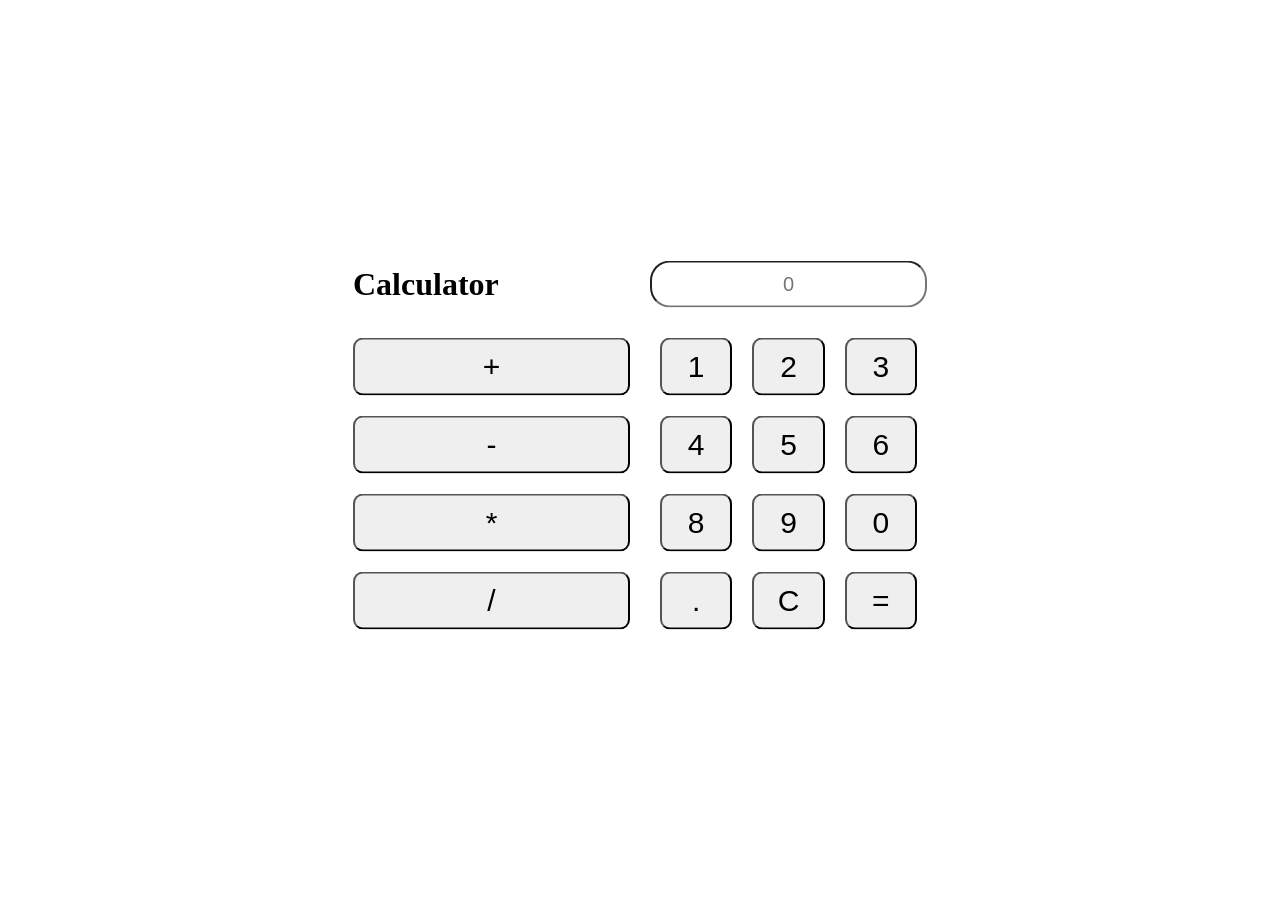
<file: index.html>
<!DOCTYPE html>
<html lang="en">
<head>
    <meta charset="UTF-8">
    <meta name="viewport" content="width=device-width, initial-scale=1.0">
    <link rel="stylesheet" href="static/css/static.css">
    <title>Document</title>
</head>
<body>
    <header>
        <div class="calculator">
            <div class="htext"><h1>Calculator</h1></div>
            <input type="text" id="input" placeholder="0" class="text">
            <div class="op">
            <button class="operator" value="+">+</button>
            <button class="operator" value="-">-</button>
            <button class="operator" value="*">*</button>
            <button class="operator" value="/">/</button>
        </div>
            <div class="buttons">
                <button class="number" value="7">1</button>
                <button class="number" value="8">2</button>
                <button class="number" value="9">3</button>
                <button class="number" value="4">4</button>
                <button class="number" value="5">5</button>
                <button class="number" value="6">6</button>
                <button class="number" value="1">8</button>
                <button class="number" value="2">9</button>
                <button class="number" value="0">0</button>
                <button class="number" value=".">.</button>
                <button class="number" value="clear">C</button>
                <button onclick="cal()" class="number" value="=">=</button>
            </div>
        </div>
    </header>
</body>
</html>
<script src="static/js/index.js"></script>
</file>
<file: static/css/static.css>
*{
    margin: 0;
    padding: 0;
    box-sizing: border-box;
}
.calculator{
    display: grid;
    grid-template-columns: repeat(2, 1fr);
    position: absolute;
    top: 50%;
    left: 50%;
    transform: translate(-50%, -50%);
    gap: 20px;
    justify-content: center;
    align-items: center;

}
.text{
    border-radius:20px ;
    padding: 10px;
    text-align: center;
    font-size: 20px;
}
.buttons{
    padding: 10px;
    display: grid;
    grid-template-columns: repeat(3, 1fr);
    grid-template-rows: repeat(2, 1fr);
    gap: 20px;
}
.number , .operator{
    border-radius: 10px;
   padding: 10px;
    font-size: 30px;
}
.number:hover,.operator:hover{
    cursor: pointer;
    background-color: rgb(206, 206, 206);
}

.op{
    display: flex;
    flex-direction: column;
    gap: 20px;
}
</file>
